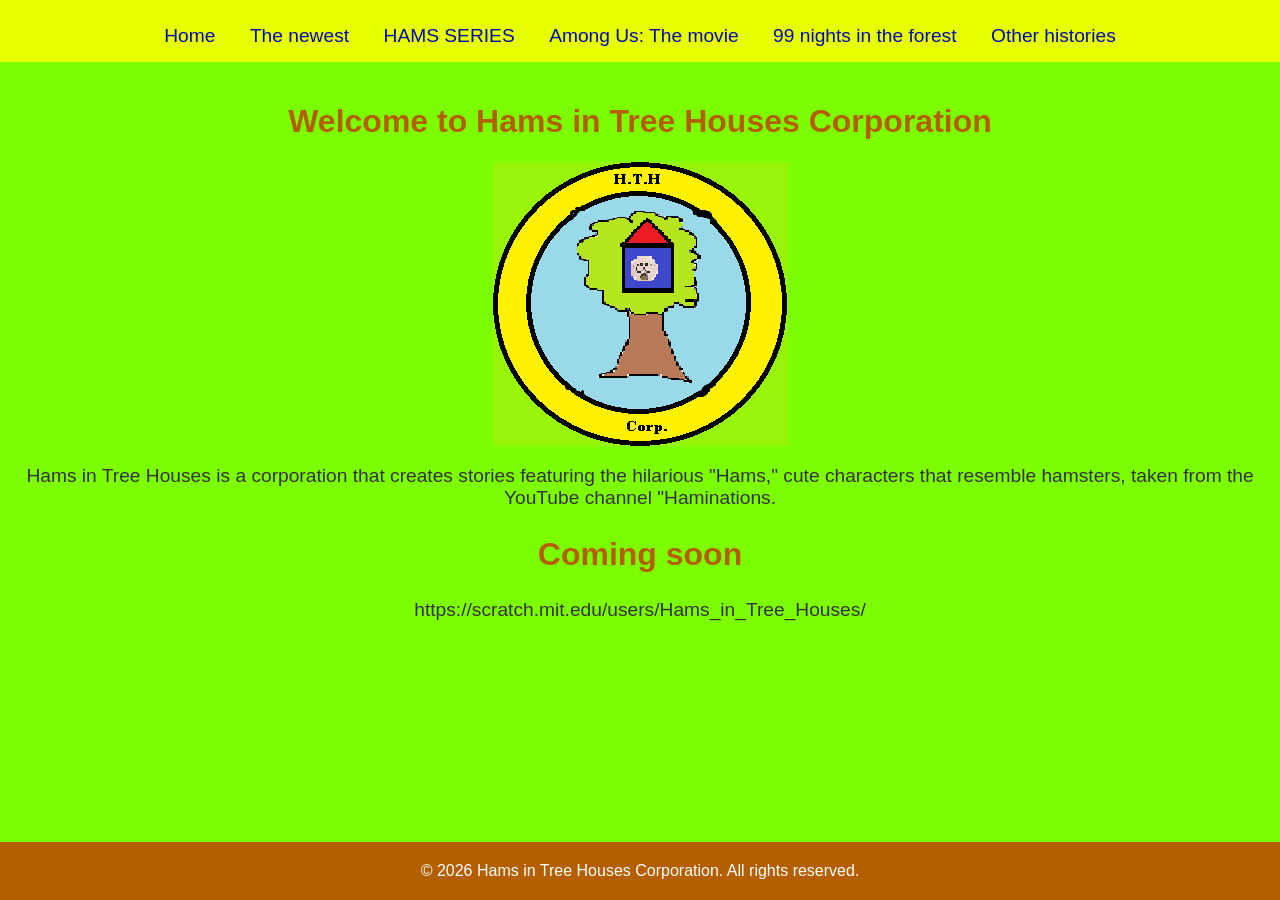
<file: index.html>
<html>
    <head>
        <title>Hams in Tree Houses corporation</title>
        <link rel="stylesheet" href="css/style.css">
        <meta name="google-site-verification" content="0bp_sh9l9v00mFP9Yc1ehw3cGAyiL-be4TlVnmMf5Xw" />
        <meta name="viewport" content="width=device-width, initial-scale=1.0">
        <link rel="icon" href="img/CapturaLOGO.png">
    </head>
    <body>
        <header>
            <nav>
                <ul>
                    <li><a href="index.html">Home</a></li>
                    <li><a href="Tn.html">The newest</a></li>
                    <li><a href="HS.html">HAMS SERIES</a></li>
                    <li><a href="A.html">Among Us: The movie</a></li>
                    <li><a href="99.html">99 nights in the forest</a></li>
                    <li><a href="Op.html">Other histories</a></li>
                </ul>
            </nav>
        </header>
        <main>
            <h1>Welcome to Hams in Tree Houses Corporation</h1>
            <a href="https://scratch.mit.edu/users/Hams_in_Tree_Houses/">
             <img src="img/CapturaLOGO.png" alt="Ham image">
            </a>
            <p>Hams in Tree Houses is a corporation that creates stories featuring the hilarious "Hams," cute characters that resemble hamsters, taken from the YouTube channel "Haminations.</p>
            <p></p>
            <h2>Coming soon</h2>
            <p>https://scratch.mit.edu/users/Hams_in_Tree_Houses/</p>
        </main>
        <footer>
            <p>&copy; 2026 Hams in Tree Houses Corporation. All rights reserved.</p>
        </footer>
    </body>

</html>
</file>
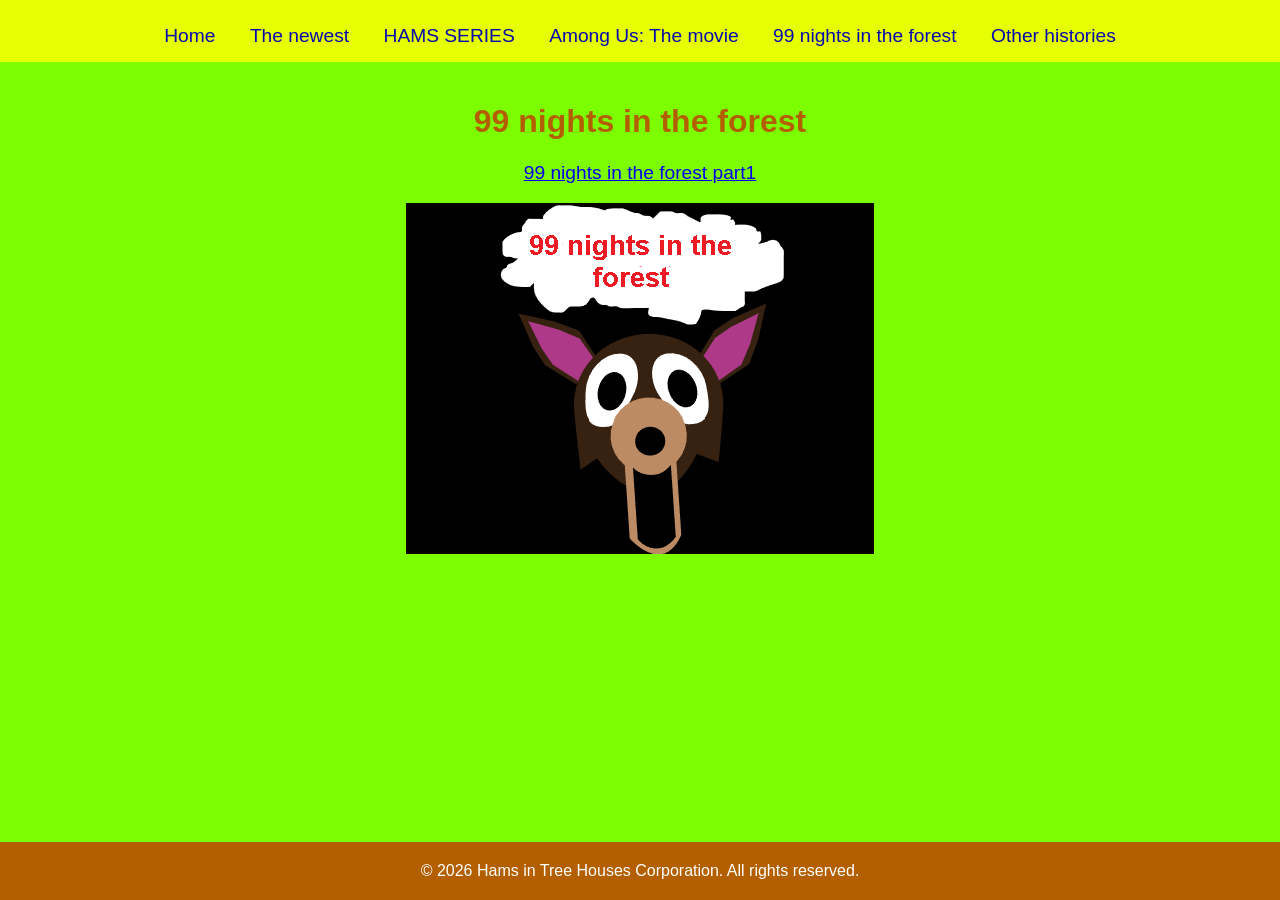
<file: 99.html>
<html>
    <head>
        <title>99 nights in the forest</title>
        <link rel="stylesheet" href="css/style.css">
        <meta name="viewport" content="width=device-width, initial-scale=1.0">
        <link rel="icon" href="img/CapturaLOGO.png">
    </head>
    <body>
        <header>
            <nav>
                <ul>
                    <li><a href="index.html">Home</a></li>
                    <li><a href="Tn.html">The newest</a></li>
                    <li><a href="HS.html">HAMS SERIES</a></li>
                    <li><a href="A.html">Among Us: The movie</a></li>
                    <li><a href="99.html">99 nights in the forest</a></li>
                    <li><a href="Op.html">Other histories</a></li>
                </ul>
            </nav>
        </header>
        <main>
            <h1>99 nights in the forest</h1>
            <p><a href="https://scratch.mit.edu/projects/1284658295/fullscreen/">99 nights in the forest part1</a></p>
            <p></p>
            <img src="img/Captura99.PNG" alt="99 nights in the forest">
        </main>
        <footer>
            <p>&copy; 2026 Hams in Tree Houses Corporation. All rights reserved.</p>
        </footer>
    </body>

</html>
</file>
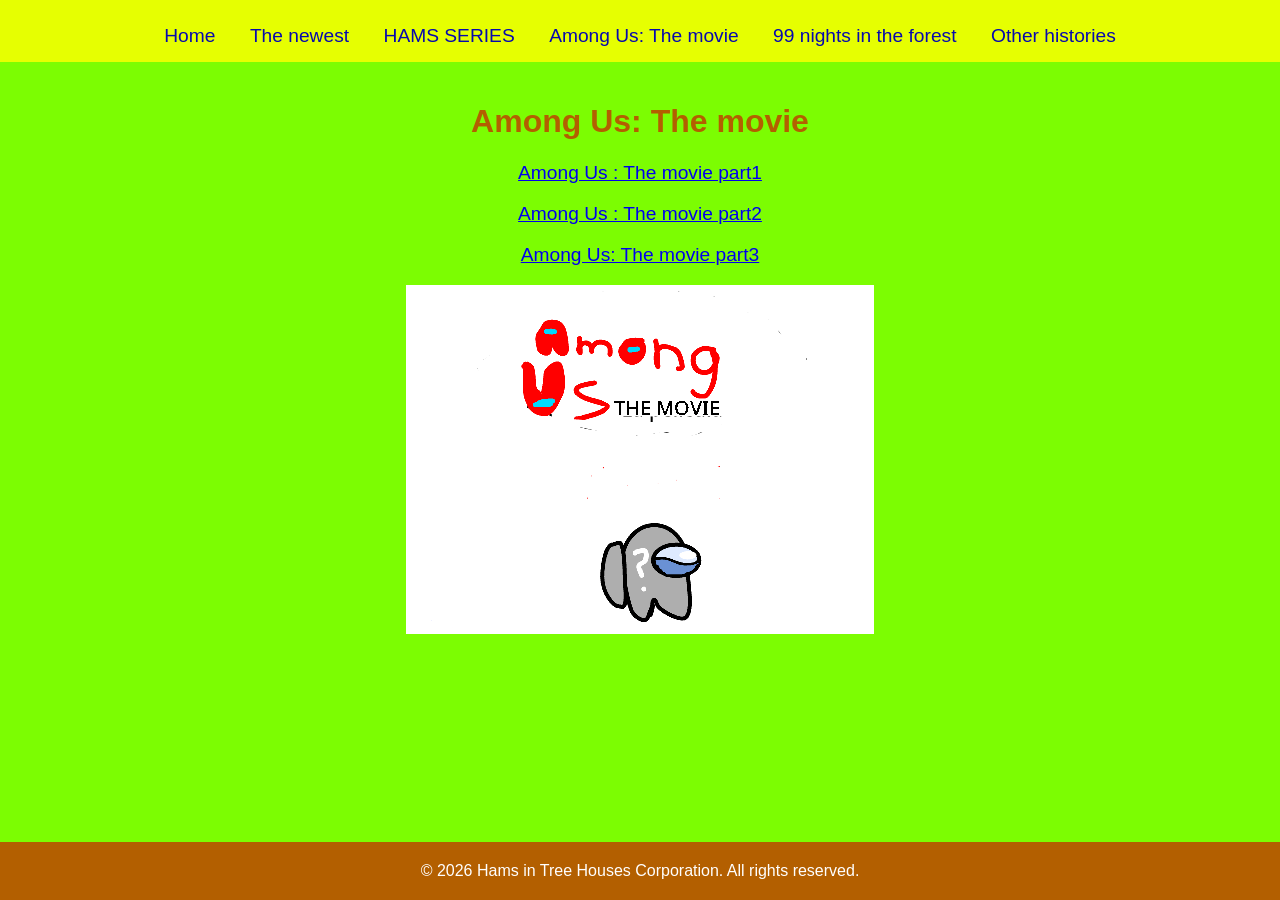
<file: A.html>
<html>
    <head>
        <title>Among Us: The movie</title>
        <link rel="stylesheet" href="css/style.css">
        <meta name="viewport" content="width=device-width, initial-scale=1.0">
        <link rel="icon" href="img/CapturaLOGO.png">
    </head>
    <body>
        <header>
            <nav>
                <ul>
                    <li><a href="index.html">Home</a></li>
                    <li><a href="Tn.html">The newest</a></li>
                    <li><a href="HS.html">HAMS SERIES</a></li>
                    <li><a href="A.html">Among Us: The movie</a></li>
                    <li><a href="99.html">99 nights in the forest</a></li>
                    <li><a href="Op.html">Other histories</a></li>
                </ul>
            </nav>
        </header>
        <main>
            <h1>Among Us: The movie</h1>
            <p><a href="https://scratch.mit.edu/projects/1282293508/fullscreen/">Among Us : The movie part1</a></p>
            <p></p>
            <p><a href="https://scratch.mit.edu/projects/1291495319/fullscreen/">Among Us : The movie part2</a></p>
            <p></p>
            <p><a href="https://scratch.mit.edu/projects/1351971713/fullscreen/">Among Us: The movie part3</a></p>
            <p></p>
            <img src="img/CapturaA.PNG" alt="Among Us">
        </main>
        <footer>
            <p>&copy; 2026 Hams in Tree Houses Corporation. All rights reserved.</p>
        </footer>
    </body>

</html>
</file>
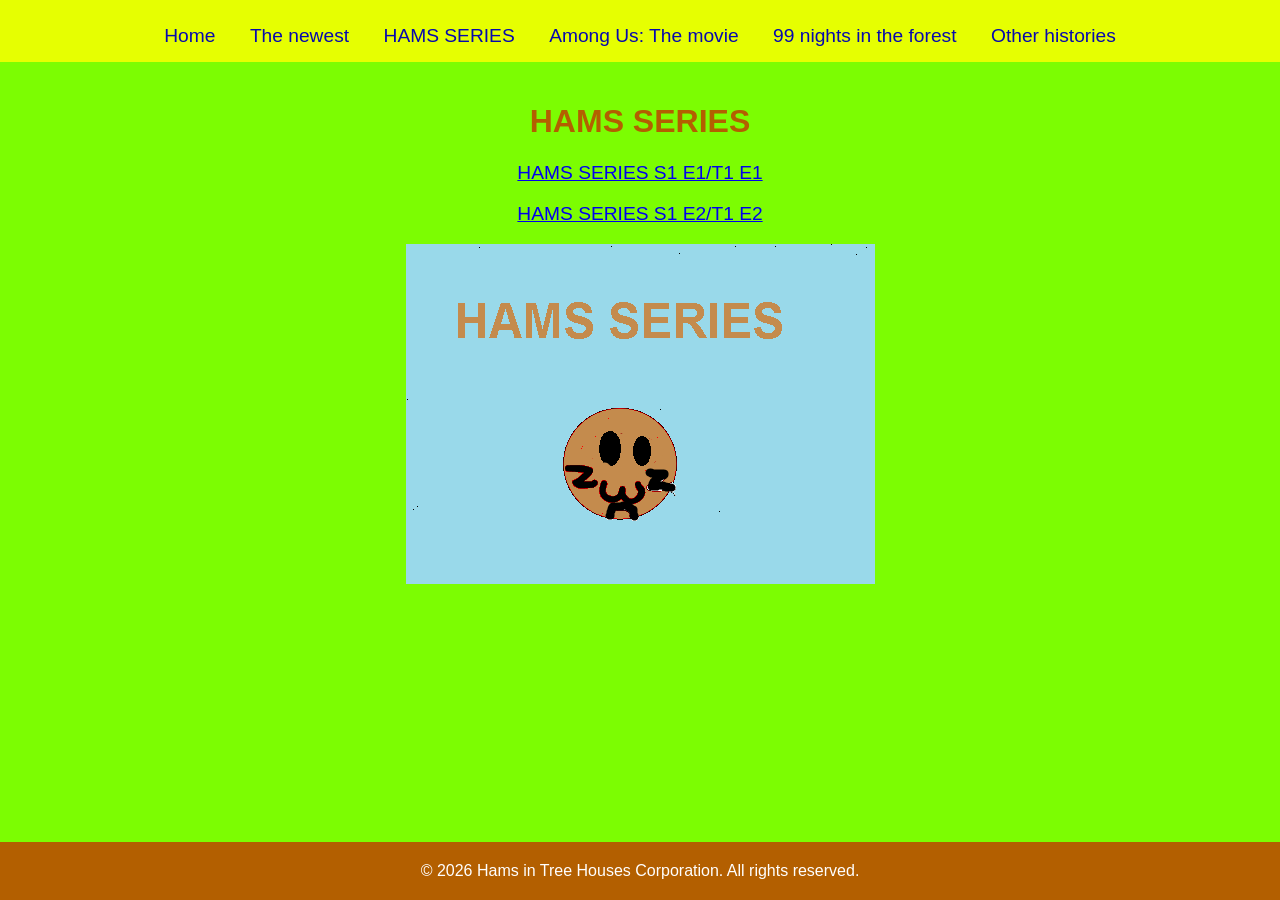
<file: HS.html>
<html>
    <head>
        <title>HAMS SERIES</title>
        <link rel="stylesheet" href="css/style.css">
        <meta name="viewport" content="width=device-width, initial-scale=1.0">
        <link rel="icon" href="img/CapturaLOGO.png">
    </head>
    <body>
        <header>
            <nav>
                <ul>
                    <li><a href="index.html">Home</a></li>
                    <li><a href="Tn.html">The newest</a></li>
                    <li><a href="HS.html">HAMS SERIES</a></li>
                    <li><a href="A.html">Among Us: The movie</a></li>
                    <li><a href="99.html">99 nights in the forest</a></li>
                    <li><a href="Op.html">Other histories</a></li>
                </ul>
            </nav>
        </header>
        <main>
            <h1>HAMS SERIES</h1>
            <p><a href="https://scratch.mit.edu/projects/1282289021/fullscreen/">HAMS SERIES S1 E1/T1 E1</a></p>
            <p></p>
            <p><a href="https://scratch.mit.edu/projects/1319953510/fullscreen/">HAMS SERIES S1 E2/T1 E2</a></p>
            <p></p>
            <img src="img/CapturaHAM.PNG" alt="HAMS SERIES">
        </main>
        <footer>
            <p>&copy; 2026 Hams in Tree Houses Corporation. All rights reserved.</p>
        </footer>
    </body>

</html>
</file>
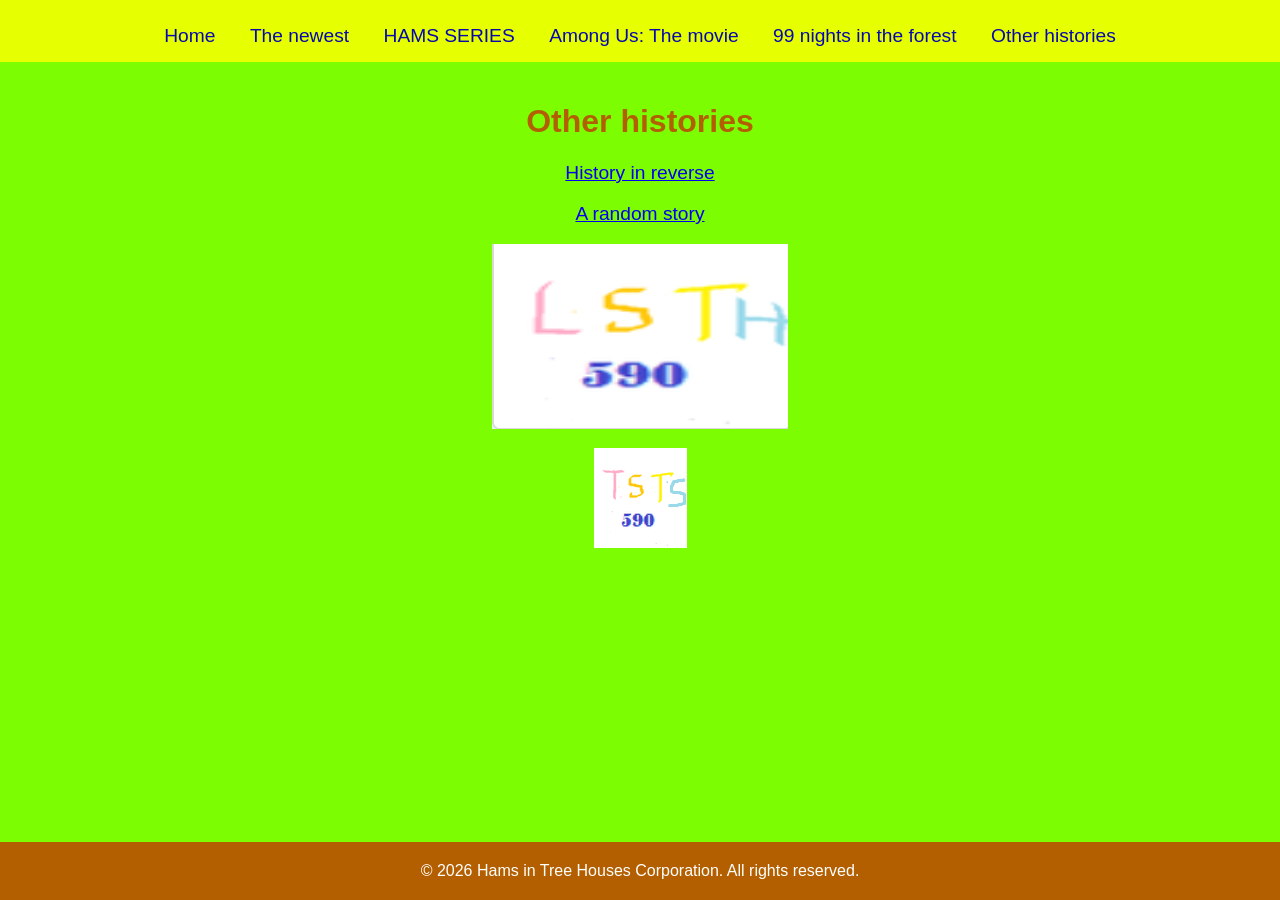
<file: Op.html>
<html>
    <head>
        <title>Other histories</title>
        <link rel="stylesheet" href="css/style.css">
        <meta name="viewport" content="width=device-width, initial-scale=1.0">
        <link rel="icon" href="img/CapturaLOGO.png">
    </head>
    <body>
        <header>
            <nav>
                <ul>
                    <li><a href="index.html">Home</a></li>
                    <li><a href="Tn.html">The newest</a></li>
                    <li><a href="HS.html">HAMS SERIES</a></li>
                    <li><a href="A.html">Among Us: The movie</a></li>
                    <li><a href="99.html">99 nights in the forest</a></li>
                    <li><a href="Op.html">Other histories</a></li>
                </ul>
            </nav>
        </header>
        <main>
            <h1>Other histories</h1>
            <p><a href="https://scratch.mit.edu/projects/1315056948/fullscreen/">History in reverse</a></p>
            <p></p>
            <p><a href="https://scratch.mit.edu/projects/1352415738/fullscreen/">A random story</a></p>
            <p></p>
            <a href="https://scratch.mit.edu/studios/35249818">
                <img src="img/H.PNG" alt="imagen principal">
            </a>
            <p></p>
            <a href="https://scratch.mit.edu/studios/51828583">
                <img src="img/TSTS.png" alt="imagen principal2">
            </a>
        </main>
        <footer>
            <p>&copy; 2026 Hams in Tree Houses Corporation. All rights reserved.</p>
        </footer>
    </body>

</html>
</file>
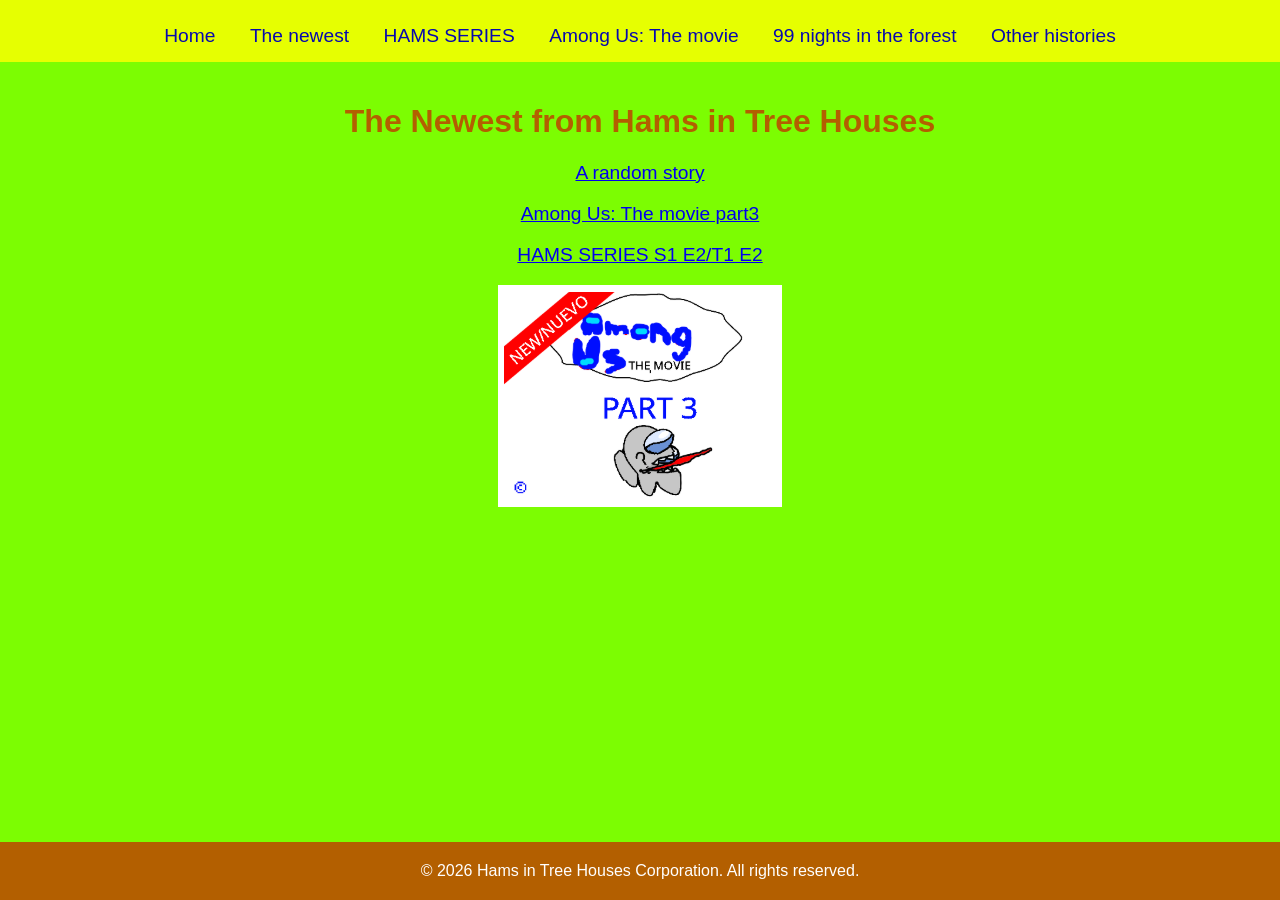
<file: Tn.html>
<html>
    <head>
        <title>The newest</title>
        <link rel="stylesheet" href="css/style.css">
        <meta name="viewport" content="width=device-width, initial-scale=1.0">
        <link rel="icon" href="img/CapturaLOGO.png">
    </head>
    <body>
        <header>
            <nav>
                <ul>
                    <li><a href="index.html">Home</a></li>
                    <li><a href="Tn.html">The newest</a></li>
                    <li><a href="HS.html">HAMS SERIES</a></li>
                    <li><a href="A.html">Among Us: The movie</a></li>
                    <li><a href="99.html">99 nights in the forest</a></li>
                    <li><a href="Op.html">Other histories</a></li>
                </ul>
            </nav>
        </header>
        <main>
            <h1>The Newest from Hams in Tree Houses</h1>
            <p><a href="https://scratch.mit.edu/projects/1352415738/fullscreen/">A random story</a></p>
            <p></p>
            <p><a href="https://scratch.mit.edu/projects/1351971713/fullscreen/">Among Us: The movie part3</a></p>
            <p></p>
            <p><a href="https://scratch.mit.edu/projects/1319953510/fullscreen/">HAMS SERIES S1 E2/T1 E2</a></p>
            <p></p>
            <img src="img/CapturaTNP.PNG" alt="The Newest Project">
        </main>
        <footer>
            <p>&copy; 2026 Hams in Tree Houses Corporation. All rights reserved.</p>
        </footer>
    </body>

</html>
</file>
<file: css/style.css>
body {font-family: Arial, sans-serif; background-color: #7cfd02; color: #333; margin: 0;}
header {background-color: #e6ff01; color: #ecf0f1; padding: 15px; text-align: center;}
nav ul {list-style: none; padding: 0; margin: 10px 0 0;}
nav ul li {display: inline-block; margin: 0 15px;}
nav ul li a {color: #0709ad; text-decoration: none; font-size: 1.2em;}
nav ul li a:hover {color: #fd0202;}
main {padding: 20px; text-align: center;}
main h1 {color: #b35f00; font-size: 2em;}
main h2 {color: #b35f00; font-size: 2em;}
main p {font-size: 1.2em;}
footer {background-color: #b35f00; color: #ffffff; text-align: center; padding: 4px 0; position: fixed; width: 100%; bottom: 0;}
</file>
